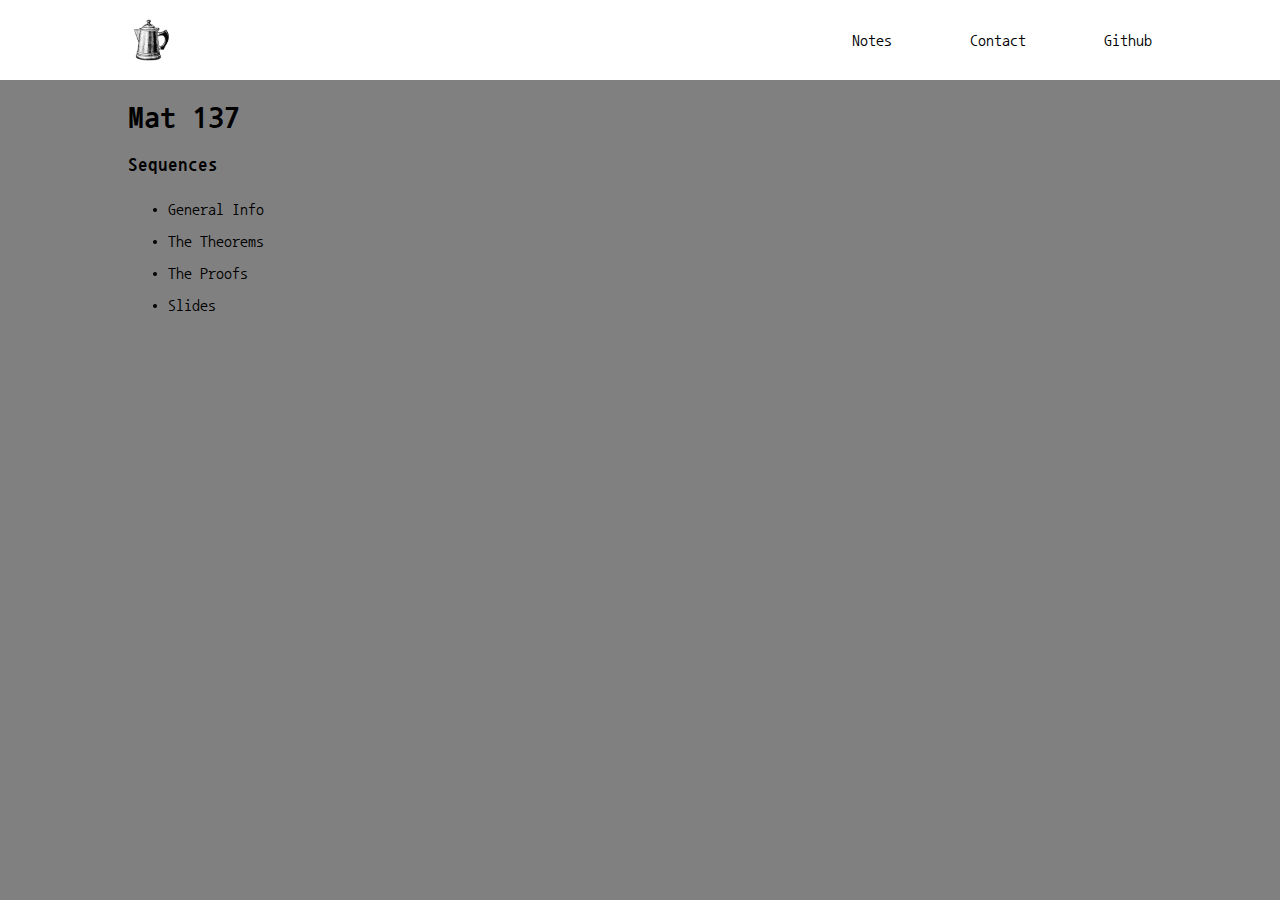
<file: pages/notes/137.html>
<!DOCTYPE html>
<html>
	<head>
		<meta charset="UTF-8" />
		<meta name="viewport" content="width=device-width" />
		<title>The-Coffee-Pot</title>
		<link rel="stylesheet" href="../../styles.css">
		<link href="https://fonts.googleapis.com/css?family=Nanum+Gothic+Coding" rel="stylesheet">
	</head>
	<body>
		<header>
			<div class="container">
                <a href="../../index.html">
                    <img src="../../assets/coffee-pot.png" class="logo" alt="">
                </a>
				<nav>
					<ul>
						<li>
							<a href="">Notes</a>
						</li>
						<li>
							<a href="">Contact</a>
						</li>
						<li>
							<a href="">Github</a>
						</li>
					</ul>
				</nav>
			</div>
        </header>
        <div class="container">
            <h1>Mat 137</h1>
            <h3>Sequences</h3>
            <ul class="notes-list">
                <li>
                    <a href="pdfs/test.pdf">General Info</a>
                </li>
                <li>
                    The Theorems
                </li>
                <li>
                    The Proofs
                </li>
                <li>
                    Slides
                </li>
            </ul>
        </div>
	</body>
</html>
</file>
<file: styles.css>
/* Generic Stuff */

body {
    background-color: grey;
    font-family: 'Nanum Gothic Coding', monospace;
    margin: 0;
}

.container {
    width: 80%;
    height: 80px;
    margin: 0 auto;
}

.center {
  display: block;
  margin-left: auto;
  margin-right: auto;
  width: 50%;
}

/* NAVBAR STUFF */

header {
    background-color: white;
}

header::after {
    content: '';
    display: table;
    clear: both;
}

.logo {
    float: left;
    padding: 15px 0;
    height: 50px;
}

nav {
    float: right;
}

nav ul {
    list-style: none;
    padding: 0;
    margin: 0;
    text-align: center;
    display: inline-block;
}
/*
todo: fix up the hover text colors 
*/
nav li {
    display: inline-block;
    margin-left: 70px;
}

nav li:hover {  
    background-color: aquamarine;
}

nav li a:hover {  
    color: white;ß
}

nav a {
    color: black;
    text-decoration: none;
    line-height: 80px;
}

/* Notes Stuff */
.notes-list {
    line-height: 200%;
}

.notes-list a {
    text-decoration: none;
    color: black;
}
</file>
